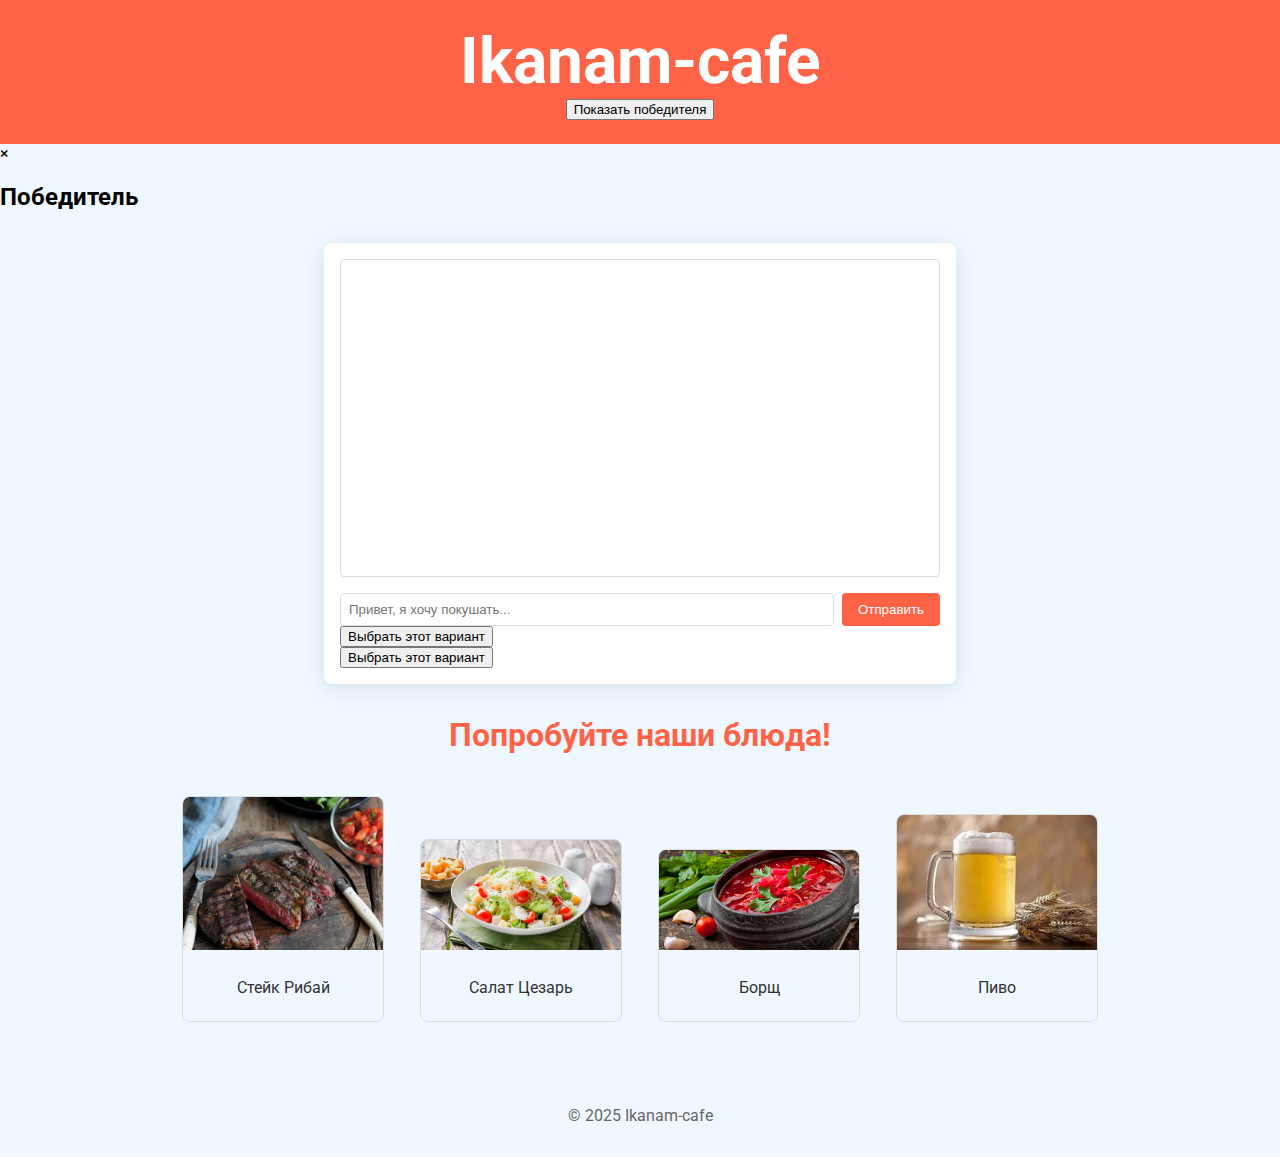
<file: frontend/index.html>
<!DOCTYPE html>
<html lang="ru">
<head>
    <meta charset="UTF-8">
    <meta name="viewport" content="width=device-width, initial-scale=1.0">
    <title>Ikanam-cafe</title>
    <link rel="stylesheet" href="./styles.css">
    <link href="https://fonts.googleapis.com/css2?family=Roboto:wght@400;700&display=swap" rel="stylesheet">
</head>
<body>
    <header>
        <h1>Ikanam-cafe</h1>
        <!-- Кнопка для показа победителя -->
        <button id="show-winner-btn">Показать победителя</button>
    </header>
    
    <!-- Модальное окно победителя -->
    <div id="winner-modal" class="modal">
        <div class="modal-content">
            <span class="close">&times;</span>
            <h2 id="winner-title">Победитель</h2>
            <div id="winner-model"></div>
            <div id="winner-stats"></div>
        </div>
    </div>
    <main>
        <div class="chat-container">
            <div id="messages"></div>
            <div class="input-area">
                <input type="text" id="user-input" placeholder="Привет, я хочу покушать...">
                <button id="send-button">Отправить</button>
            </div>
            <div class="responses-container">
                <div class="response-option" id="response-1">
                    <div class="response-text"></div>
                     <button class="vote-button">Выбрать этот вариант</button>
                </div>
                <div class="response-option" id="response-2">
                    <div class="response-text"></div>
                    <button class="vote-button">Выбрать этот вариант</button>
                </div>
            </div>
        </div>

        <!-- Блок с картинками блюд -->
        <section class="dish-gallery">
            <h2>Попробуйте наши блюда!</h2>
            <div class="dish-card">
                <img src="dish1.jpg" alt="Стейк Рибай">
                <p>Стейк Рибай</p>
            </div>
            <div class="dish-card">
                <img src="dish2.jpg" alt="Салат Цезарь">
                <p>Салат Цезарь</p>
            </div>
            <div class="dish-card">
                <img src="dish3.jpg" alt="<Борщ>">
                <p>Борщ</p>
            </div>
            <div class="dish-card">
                <img src="dish4.jpg" alt="Пиво">
                <p>Пиво</p>
            </div>
        </section>
    </main>
    <footer>
        <p>© 2025 Ikanam-cafe</p>
    </footer>
    <script src="./script.js"></script>
</body>
</html>
</file>
<file: frontend/styles.css>
body {
    font-family: 'Roboto', sans-serif;
    margin: 0;
    padding: 0;
    background-color: #f0f8ff; /* Светлый фон */
}

header {
    background-color: #ff6347; /* Яркий томатный цвет */
    color: white;
    padding: 1.5rem;
    text-align: center;
}

header h1 {
    font-size: 4rem; /* Увеличенный шрифт для заголовка */
    margin: 0;
}

.chat-container {
    max-width: 600px;
    margin: 2rem auto;
    background: white;
    border-radius: 8px;
    box-shadow: 0 4px 20px rgba(0,0,0,0.1);
    padding: 1rem;
}

#messages {
    height: 300px;
    overflow-y: auto;
    margin-bottom: 1rem;
    padding: 0.5rem;
    border: 1px solid #ddd;
    border-radius: 4px;
}

.input-area {
    display: flex;
    gap: 0.5rem;
}

#user-input {
    flex-grow: 1;
    padding: 0.5rem;
    border: 1px solid #ddd;
    border-radius: 4px;
}

#send-button {
    padding: 0.5rem 1rem;
    background-color: #ff6347; /* Яркий томатный цвет */
    color: white;
    border: none;
    border-radius: 4px;
    cursor: pointer;
}

#send-button:hover {
    background-color: #ff4500; /* Немного темнее при наведении */
}

footer {
    text-align: center;
    padding: 1rem;
    color: #666;
}

.dish-gallery {
    text-align: center;
    margin: 2rem 0;
}

.dish-gallery h2 {
    font-size: 2rem;
    color: #ff6347; /* Яркий томатный цвет */
}

.dish-card {
    display: inline-block;
    margin: 1rem;
    border: 1px solid #ddd;
    border-radius: 8px;
    overflow: hidden;
    width: 200px; /* Задаем ширину карточек */
}

.dish-card img {
    max-width: 100%;
    height: auto;
}

.dish-card p {
    padding: 0.5rem;
    color: #333;
}
</file>
